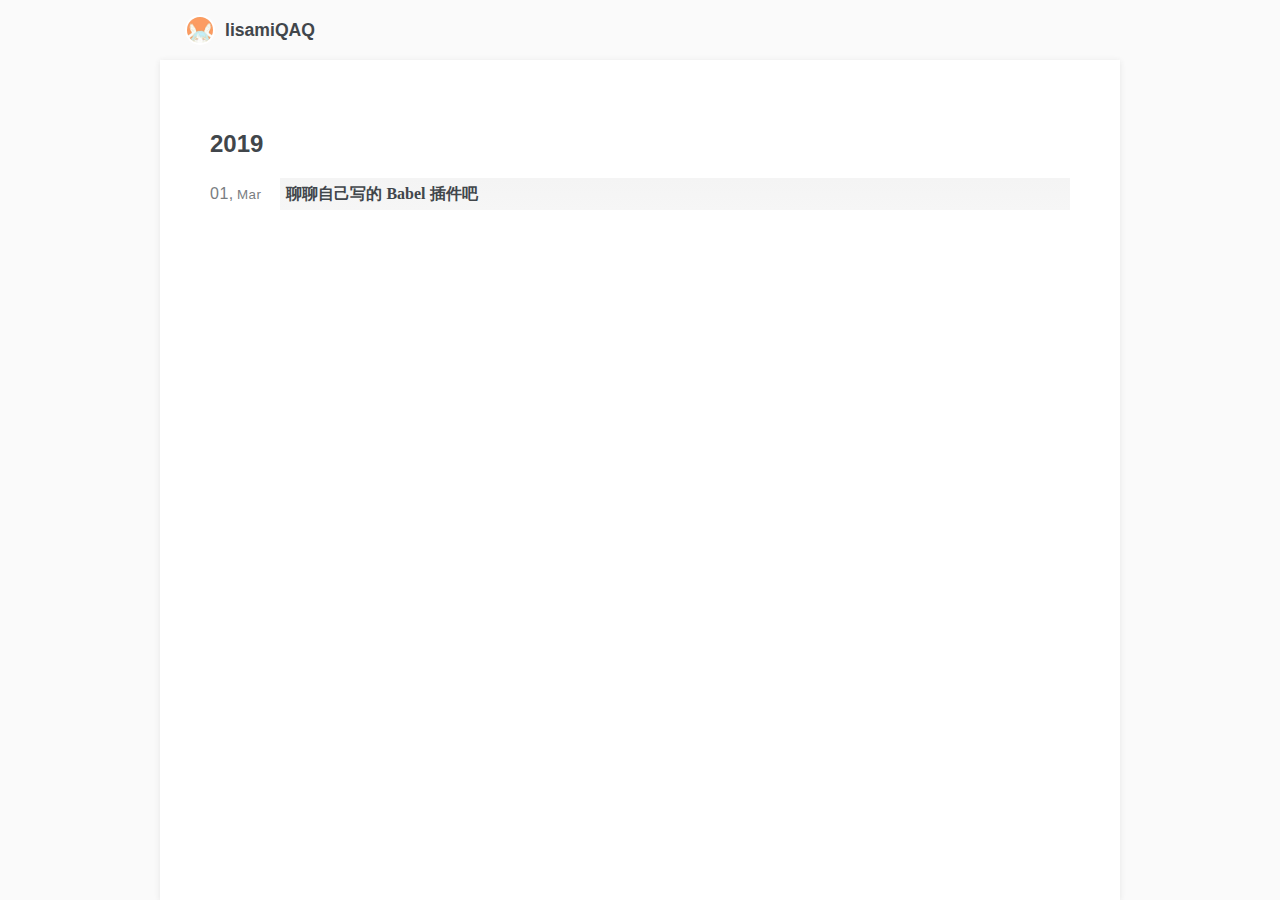
<file: index.html>
<!DOCTYPE html><html lang="en"><head><meta charSet="utf-8"/><meta http-equiv="x-ua-compatible" content="ie=edge"/><meta name="viewport" content="width=device-width, initial-scale=1, shrink-to-fit=no"/><style data-href="/component---src-pages-index-tsx.e9ca99819b977861a19e.css">:not(img){box-sizing:inherit}body{margin:0;box-sizing:border-box;-webkit-tap-highlight-color:transparent;-webkit-overflow-scrolling:touch;font-family:PingFang SC,Helvetica Neue,Helvetica,Arial,Hiragino Sans GB,Microsoft Yahei,WenQuanYi Micro Hei,sans-serif;color:#41464b;background:#fafafa}a{text-decoration:none}.container{margin:0 auto;max-width:960px;display:flex;flex-direction:column;min-height:100vh;background:#fff}</style><style data-href="/app.714e789c58edc4d97d4f.css">code[class*=language-],pre[class*=language-]{color:#000;background:none;text-shadow:0 1px #fff;font-family:Consolas,Monaco,Andale Mono,Ubuntu Mono,monospace;text-align:left;white-space:pre;word-spacing:normal;word-break:normal;word-wrap:normal;line-height:1.5;-moz-tab-size:4;-o-tab-size:4;tab-size:4;-webkit-hyphens:none;-ms-hyphens:none;hyphens:none}code[class*=language-]::-moz-selection,code[class*=language-] ::-moz-selection,pre[class*=language-]::-moz-selection,pre[class*=language-] ::-moz-selection{text-shadow:none;background:#b3d4fc}code[class*=language-]::selection,code[class*=language-] ::selection,pre[class*=language-]::selection,pre[class*=language-] ::selection{text-shadow:none;background:#b3d4fc}@media print{code[class*=language-],pre[class*=language-]{text-shadow:none}}pre[class*=language-]{padding:1em;margin:.5em 0;overflow:auto}:not(pre)>code[class*=language-],pre[class*=language-]{background:#f5f2f0}:not(pre)>code[class*=language-]{padding:.1em;border-radius:.3em;white-space:normal}.token.cdata,.token.comment,.token.doctype,.token.prolog{color:#708090}.token.punctuation{color:#999}.namespace{opacity:.7}.token.boolean,.token.constant,.token.deleted,.token.number,.token.property,.token.symbol,.token.tag{color:#905}.token.attr-name,.token.builtin,.token.char,.token.inserted,.token.selector,.token.string{color:#690}.language-css .token.string,.style .token.string,.token.entity,.token.operator,.token.url{color:#9a6e3a;background:hsla(0,0%,100%,.5)}.token.atrule,.token.attr-value,.token.keyword{color:#07a}.token.class-name,.token.function{color:#dd4a68}.token.important,.token.regex,.token.variable{color:#e90}.token.bold,.token.important{font-weight:700}.token.italic{font-style:italic}.token.entity{cursor:help}</style><meta name="generator" content="Gatsby 2.0.53"/><style data-emotion-css="w1vm2j 70qvj9 bpmjfe 14t4vtm x2ttyv p9qkda c8hcde 5nqr9b 16fxme3 1w66vxe">.css-w1vm2j{height:44px;line-height:44px;padding:0 25px;background:#fafafa;}@media (min-width:768px){.css-w1vm2j{height:60px;line-height:60px;}}.css-70qvj9{display:-webkit-box;display:-webkit-flex;display:-ms-flexbox;display:flex;-webkit-align-items:center;-webkit-box-align:center;-ms-flex-align:center;align-items:center;}.css-bpmjfe{width:30px;height:30px;border-radius:50%;border:2px solid #fff;margin-right:10px;}.css-14t4vtm{margin:0;font-size:1.1rem;}.css-x2ttyv{color:#41464b;}.css-p9qkda{padding:25px;-webkit-flex:1;-ms-flex:1;flex:1;box-shadow:0 1px 6px #e5e5e5;-webkit-overflow-scrolling:'touch';}@media (min-width:768px){.css-p9qkda{padding:50px;}}.css-c8hcde{display:-webkit-box;display:-webkit-flex;display:-ms-flexbox;display:flex;-webkit-align-items:center;-webkit-box-align:center;-ms-flex-align:center;align-items:center;margin:10px 0;}.css-c8hcde:first-of-type{margin-top:0;}.css-c8hcde:nth-of-type(6n){margin-top:1.5em;}.css-5nqr9b{text-align:center;-webkit-letter-spacing:.5px;-moz-letter-spacing:.5px;-ms-letter-spacing:.5px;letter-spacing:.5px;margin-right:.4em;width:50px;margin-right:10px;opacity:0.7;}@media (min-width:768px){.css-5nqr9b{margin-right:20px;}}.css-16fxme3{text-align:right;margin-right:0.2em;}.css-1w66vxe{-webkit-flex:5;-ms-flex:5;flex:5;min-width:0;margin:0;background:linear-gradient(to bottom,#f4f4f4,#f6f6f6);text-transform:capitalize;line-height:1.2;font-weight:bold;}.css-1w66vxe a{display:block;color:inherit;-webkit-text-decoration:none;text-decoration:none;overflow:hidden;text-overflow:ellipsis;white-space:nowrap;padding:.4em;height:100%;width:100%;font-family:Cursive;}</style><title data-react-helmet="true">blog | lisamiQAQ</title><meta data-react-helmet="true" name="description" content="lisamiQAQ的博客"/><meta data-react-helmet="true" property="og:title" content="blog"/><meta data-react-helmet="true" property="og:description" content="lisamiQAQ的博客"/><meta data-react-helmet="true" property="og:type" content="website"/><meta data-react-helmet="true" name="twitter:card" content="summary"/><meta data-react-helmet="true" name="twitter:creator" content="lisamiQAQ"/><meta data-react-helmet="true" name="twitter:title" content="blog"/><meta data-react-helmet="true" name="twitter:description" content="lisamiQAQ的博客"/><link rel="shortcut icon" href="/icons/icon-48x48.png"/><link rel="manifest" href="/manifest.webmanifest"/><meta name="theme-color" content="#fff"/><link as="script" rel="preload" href="/webpack-runtime-bdefd72bb26114ee4779.js"/><link as="script" rel="preload" href="/app-5c0d66273a4c93d2aec3.js"/><link as="script" rel="preload" href="/0-5dbb26a8cfd07b7ce18a.js"/><link as="script" rel="preload" href="/component---src-pages-index-tsx-c246d22ec8b66360a255.js"/><link rel="preload" href="/static/d/173/path---index-6a9-NZuapzHg3X9TaN1iIixfv1W23E.json" as="fetch" crossOrigin="use-credentials"/></head><body><div id="___gatsby"><div style="outline:none" tabindex="-1" role="group"><div class="container"><div class="css-w1vm2j"><header class="css-70qvj9"><div class="css-bpmjfe gatsby-image-wrapper" style="position:relative;overflow:hidden"><div style="width:100%;padding-bottom:100%"></div><img src="[data-uri]" alt="" style="position:absolute;top:0;left:0;width:100%;height:100%;object-fit:cover;object-position:center;opacity:1;transition:opacity 0.5s;transition-delay:0.25s"/><noscript><picture><source srcSet="/static/aa4879a0fa52c75226a0a0eff68233d7/8b23f/avatar.png 128w,
/static/aa4879a0fa52c75226a0a0eff68233d7/d44d4/avatar.png 256w,
/static/aa4879a0fa52c75226a0a0eff68233d7/e1cbb/avatar.png 512w,
/static/aa4879a0fa52c75226a0a0eff68233d7/8dc7d/avatar.png 640w" sizes="(max-width: 512px) 100vw, 512px" /><img src="/static/aa4879a0fa52c75226a0a0eff68233d7/e1cbb/avatar.png" alt="" style="position:absolute;top:0;left:0;transition:opacity 0.5s;transition-delay:0.5s;opacity:1;width:100%;height:100%;object-fit:cover;object-position:center"/></picture></noscript></div><h1 class="css-14t4vtm"><a aria-current="page" class="css-x2ttyv" href="/">lisamiQAQ</a></h1></header></div><div class="css-p9qkda"><div><div class="css-c8hcde e1bp4r9i0"><div class="css-5nqr9b e1bp4r9i1"><span class="css-16fxme3 e1bp4r9i2">01,</span><small>Mar</small></div><div class="css-1w66vxe e1bp4r9i3"><a href="/posts/init/helloworld/">聊聊自己写的 Babel 插件吧</a></div></div></div></div></div></div></div><script>
  
  
  if(true) {
    (function(i,s,o,g,r,a,m){i['GoogleAnalyticsObject']=r;i[r]=i[r]||function(){
    (i[r].q=i[r].q||[]).push(arguments)},i[r].l=1*new Date();a=s.createElement(o),
    m=s.getElementsByTagName(o)[0];a.async=1;a.src=g;m.parentNode.insertBefore(a,m)
    })(window,document,'script','https://www.google-analytics.com/analytics.js','ga');
  }
  if (typeof ga === "function") {
    ga('create', 'UA-63900271-1', 'auto', {});
      
      }
      </script><script id="gatsby-script-loader">/*<![CDATA[*/window.page={"componentChunkName":"component---src-pages-index-tsx","jsonName":"index","path":"/"};window.dataPath="173/path---index-6a9-NZuapzHg3X9TaN1iIixfv1W23E";/*]]>*/</script><script id="gatsby-chunk-mapping">/*<![CDATA[*/window.___chunkMapping={"app":["/app.714e789c58edc4d97d4f.css","/app-5c0d66273a4c93d2aec3.js"],"component---cache-gatsby-mdx-mdx-wrappers-dir-e-943-f-3-a-55183-e-888-a-02-d-6391-f-77-a-7-fc-2-scope-hash-3010-b-3-badc-54-a-9-dfa-4-a-4-c-80-e-419-a-41-b-2-js":["/component---cache-gatsby-mdx-mdx-wrappers-dir-e-943-f-3-a-55183-e-888-a-02-d-6391-f-77-a-7-fc-2-scope-hash-3010-b-3-badc-54-a-9-dfa-4-a-4-c-80-e-419-a-41-b-2-js.55e3682b82445e68b50c.css","/component---cache-gatsby-mdx-mdx-wrappers-dir-e-943-f-3-a-55183-e-888-a-02-d-6391-f-77-a-7-fc-2-scope-hash-3010-b-3-badc-54-a-9-dfa-4-a-4-c-80-e-419-a-41-b-2-js-4c983204219c70abe17f.js"],"component---src-pages-404-tsx":["/component---src-pages-404-tsx.e9ca99819b977861a19e.css","/component---src-pages-404-tsx-5a71867c6fe001b3e2b2.js"],"component---src-pages-index-tsx":["/component---src-pages-index-tsx.e9ca99819b977861a19e.css","/component---src-pages-index-tsx-c246d22ec8b66360a255.js"]};/*]]>*/</script><script src="/component---src-pages-index-tsx-c246d22ec8b66360a255.js" async=""></script><script src="/0-5dbb26a8cfd07b7ce18a.js" async=""></script><script src="/app-5c0d66273a4c93d2aec3.js" async=""></script><script src="/webpack-runtime-bdefd72bb26114ee4779.js" async=""></script></body></html>
</file>
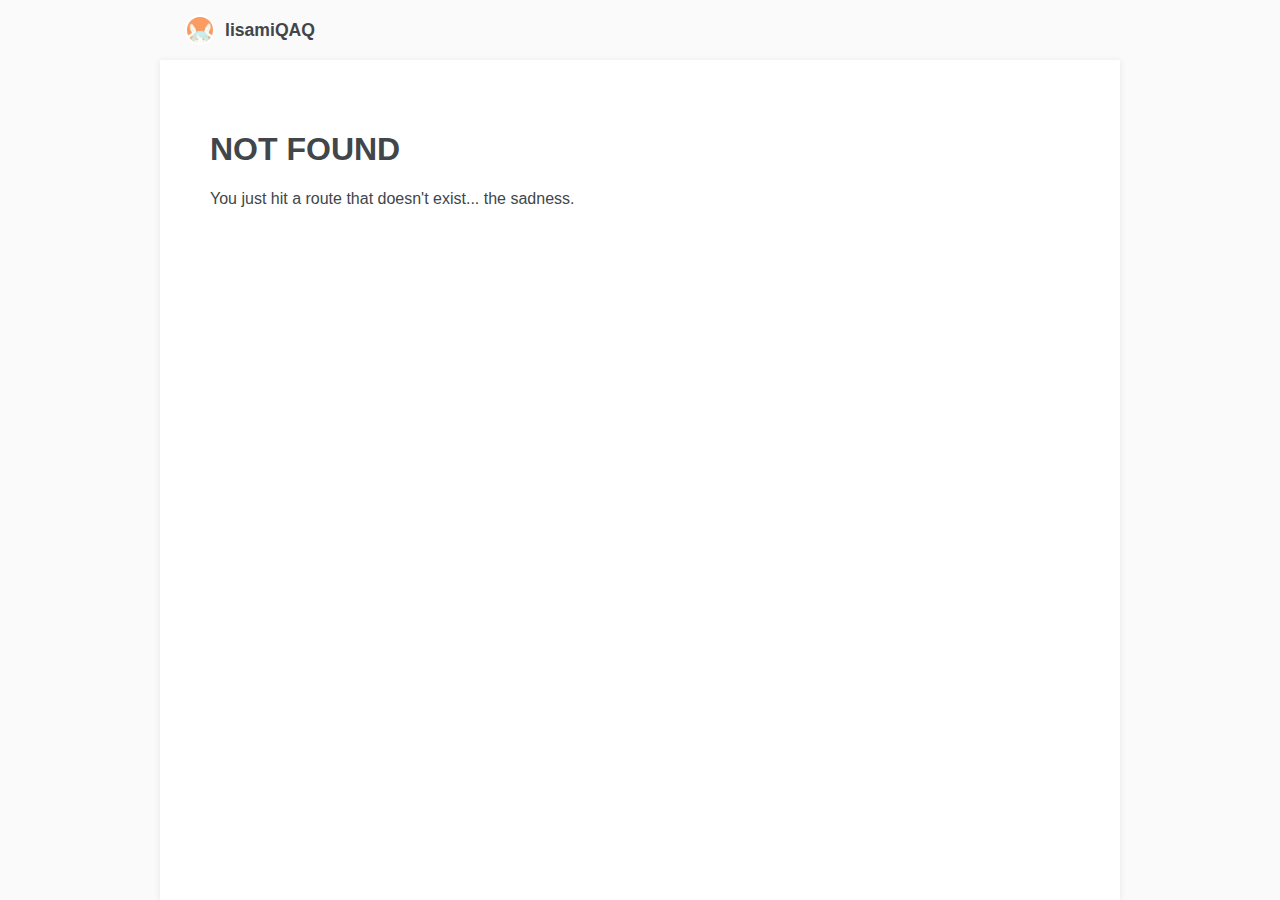
<file: 404/index.html>
<!DOCTYPE html><html><head><meta charSet="utf-8"/><meta http-equiv="x-ua-compatible" content="ie=edge"/><meta name="viewport" content="width=device-width, initial-scale=1, shrink-to-fit=no"/><style data-href="/component---src-pages-404-tsx.e9ca99819b977861a19e.css">:not(img){box-sizing:inherit}body{margin:0;box-sizing:border-box;-webkit-tap-highlight-color:transparent;-webkit-overflow-scrolling:touch;font-family:PingFang SC,Helvetica Neue,Helvetica,Arial,Hiragino Sans GB,Microsoft Yahei,WenQuanYi Micro Hei,sans-serif;color:#41464b;background:#fafafa}a{text-decoration:none}.container{margin:0 auto;max-width:960px;display:flex;flex-direction:column;min-height:100vh;background:#fff}</style><style data-href="/app.714e789c58edc4d97d4f.css">code[class*=language-],pre[class*=language-]{color:#000;background:none;text-shadow:0 1px #fff;font-family:Consolas,Monaco,Andale Mono,Ubuntu Mono,monospace;text-align:left;white-space:pre;word-spacing:normal;word-break:normal;word-wrap:normal;line-height:1.5;-moz-tab-size:4;-o-tab-size:4;tab-size:4;-webkit-hyphens:none;-ms-hyphens:none;hyphens:none}code[class*=language-]::-moz-selection,code[class*=language-] ::-moz-selection,pre[class*=language-]::-moz-selection,pre[class*=language-] ::-moz-selection{text-shadow:none;background:#b3d4fc}code[class*=language-]::selection,code[class*=language-] ::selection,pre[class*=language-]::selection,pre[class*=language-] ::selection{text-shadow:none;background:#b3d4fc}@media print{code[class*=language-],pre[class*=language-]{text-shadow:none}}pre[class*=language-]{padding:1em;margin:.5em 0;overflow:auto}:not(pre)>code[class*=language-],pre[class*=language-]{background:#f5f2f0}:not(pre)>code[class*=language-]{padding:.1em;border-radius:.3em;white-space:normal}.token.cdata,.token.comment,.token.doctype,.token.prolog{color:#708090}.token.punctuation{color:#999}.namespace{opacity:.7}.token.boolean,.token.constant,.token.deleted,.token.number,.token.property,.token.symbol,.token.tag{color:#905}.token.attr-name,.token.builtin,.token.char,.token.inserted,.token.selector,.token.string{color:#690}.language-css .token.string,.style .token.string,.token.entity,.token.operator,.token.url{color:#9a6e3a;background:hsla(0,0%,100%,.5)}.token.atrule,.token.attr-value,.token.keyword{color:#07a}.token.class-name,.token.function{color:#dd4a68}.token.important,.token.regex,.token.variable{color:#e90}.token.bold,.token.important{font-weight:700}.token.italic{font-style:italic}.token.entity{cursor:help}</style><meta name="generator" content="Gatsby 2.0.53"/><style data-emotion-css="w1vm2j 70qvj9 bpmjfe 14t4vtm x2ttyv p9qkda">.css-w1vm2j{height:44px;line-height:44px;padding:0 25px;background:#fafafa;}@media (min-width:768px){.css-w1vm2j{height:60px;line-height:60px;}}.css-70qvj9{display:-webkit-box;display:-webkit-flex;display:-ms-flexbox;display:flex;-webkit-align-items:center;-webkit-box-align:center;-ms-flex-align:center;align-items:center;}.css-bpmjfe{width:30px;height:30px;border-radius:50%;border:2px solid #fff;margin-right:10px;}.css-14t4vtm{margin:0;font-size:1.1rem;}.css-x2ttyv{color:#41464b;}.css-p9qkda{padding:25px;-webkit-flex:1;-ms-flex:1;flex:1;box-shadow:0 1px 6px #e5e5e5;-webkit-overflow-scrolling:'touch';}@media (min-width:768px){.css-p9qkda{padding:50px;}}</style><title data-react-helmet="true"></title><link rel="shortcut icon" href="/icons/icon-48x48.png"/><link rel="manifest" href="/manifest.webmanifest"/><meta name="theme-color" content="#fff"/><link as="script" rel="preload" href="/webpack-runtime-bdefd72bb26114ee4779.js"/><link as="script" rel="preload" href="/app-5c0d66273a4c93d2aec3.js"/><link as="script" rel="preload" href="/component---src-pages-404-tsx-5a71867c6fe001b3e2b2.js"/><link rel="preload" href="/static/d/44/path---404-22-d-bce-NZuapzHg3X9TaN1iIixfv1W23E.json" as="fetch" crossOrigin="use-credentials"/></head><body><div id="___gatsby"><div style="outline:none" tabindex="-1" role="group"><div class="container"><div class="css-w1vm2j"><header class="css-70qvj9"><div class="css-bpmjfe gatsby-image-wrapper" style="position:relative;overflow:hidden"><div style="width:100%;padding-bottom:100%"></div><img src="[data-uri]" alt="" style="position:absolute;top:0;left:0;width:100%;height:100%;object-fit:cover;object-position:center;opacity:1;transition:opacity 0.5s;transition-delay:0.25s"/><noscript><picture><source srcSet="/static/aa4879a0fa52c75226a0a0eff68233d7/8b23f/avatar.png 128w,
/static/aa4879a0fa52c75226a0a0eff68233d7/d44d4/avatar.png 256w,
/static/aa4879a0fa52c75226a0a0eff68233d7/e1cbb/avatar.png 512w,
/static/aa4879a0fa52c75226a0a0eff68233d7/8dc7d/avatar.png 640w" sizes="(max-width: 512px) 100vw, 512px" /><img src="/static/aa4879a0fa52c75226a0a0eff68233d7/e1cbb/avatar.png" alt="" style="position:absolute;top:0;left:0;transition:opacity 0.5s;transition-delay:0.5s;opacity:1;width:100%;height:100%;object-fit:cover;object-position:center"/></picture></noscript></div><h1 class="css-14t4vtm"><a class="css-x2ttyv" href="/">lisamiQAQ</a></h1></header></div><div class="css-p9qkda"><h1>NOT FOUND</h1><p>You just hit a route that doesn&#x27;t exist... the sadness.</p></div></div></div></div><script>
  
  
  if(true) {
    (function(i,s,o,g,r,a,m){i['GoogleAnalyticsObject']=r;i[r]=i[r]||function(){
    (i[r].q=i[r].q||[]).push(arguments)},i[r].l=1*new Date();a=s.createElement(o),
    m=s.getElementsByTagName(o)[0];a.async=1;a.src=g;m.parentNode.insertBefore(a,m)
    })(window,document,'script','https://www.google-analytics.com/analytics.js','ga');
  }
  if (typeof ga === "function") {
    ga('create', 'UA-63900271-1', 'auto', {});
      
      }
      </script><script id="gatsby-script-loader">/*<![CDATA[*/window.page={"componentChunkName":"component---src-pages-404-tsx","jsonName":"404-22d","path":"/404/"};window.dataPath="44/path---404-22-d-bce-NZuapzHg3X9TaN1iIixfv1W23E";/*]]>*/</script><script id="gatsby-chunk-mapping">/*<![CDATA[*/window.___chunkMapping={"app":["/app.714e789c58edc4d97d4f.css","/app-5c0d66273a4c93d2aec3.js"],"component---cache-gatsby-mdx-mdx-wrappers-dir-e-943-f-3-a-55183-e-888-a-02-d-6391-f-77-a-7-fc-2-scope-hash-3010-b-3-badc-54-a-9-dfa-4-a-4-c-80-e-419-a-41-b-2-js":["/component---cache-gatsby-mdx-mdx-wrappers-dir-e-943-f-3-a-55183-e-888-a-02-d-6391-f-77-a-7-fc-2-scope-hash-3010-b-3-badc-54-a-9-dfa-4-a-4-c-80-e-419-a-41-b-2-js.55e3682b82445e68b50c.css","/component---cache-gatsby-mdx-mdx-wrappers-dir-e-943-f-3-a-55183-e-888-a-02-d-6391-f-77-a-7-fc-2-scope-hash-3010-b-3-badc-54-a-9-dfa-4-a-4-c-80-e-419-a-41-b-2-js-4c983204219c70abe17f.js"],"component---src-pages-404-tsx":["/component---src-pages-404-tsx.e9ca99819b977861a19e.css","/component---src-pages-404-tsx-5a71867c6fe001b3e2b2.js"],"component---src-pages-index-tsx":["/component---src-pages-index-tsx.e9ca99819b977861a19e.css","/component---src-pages-index-tsx-c246d22ec8b66360a255.js"]};/*]]>*/</script><script src="/component---src-pages-404-tsx-5a71867c6fe001b3e2b2.js" async=""></script><script src="/app-5c0d66273a4c93d2aec3.js" async=""></script><script src="/webpack-runtime-bdefd72bb26114ee4779.js" async=""></script></body></html>
</file>
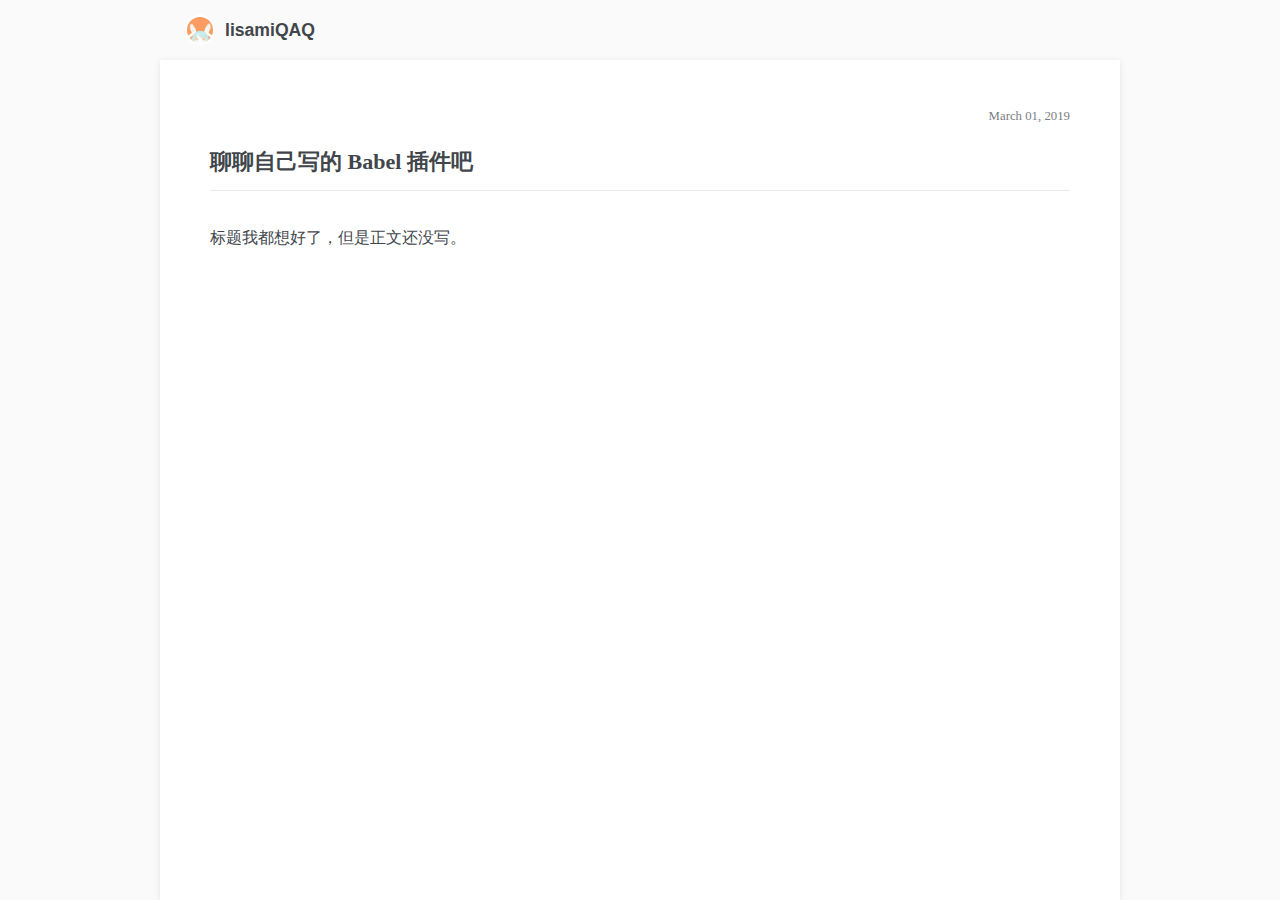
<file: posts/init/helloworld/index.html>
<!DOCTYPE html><html lang="en"><head><meta charSet="utf-8"/><meta http-equiv="x-ua-compatible" content="ie=edge"/><meta name="viewport" content="width=device-width, initial-scale=1, shrink-to-fit=no"/><style data-href="/component---cache-gatsby-mdx-mdx-wrappers-dir-e-943-f-3-a-55183-e-888-a-02-d-6391-f-77-a-7-fc-2-scope-hash-3010-b-3-badc-54-a-9-dfa-4-a-4-c-80-e-419-a-41-b-2-js.55e3682b82445e68b50c.css">:not(img){box-sizing:inherit}body{margin:0;box-sizing:border-box;-webkit-tap-highlight-color:transparent;-webkit-overflow-scrolling:touch;font-family:PingFang SC,Helvetica Neue,Helvetica,Arial,Hiragino Sans GB,Microsoft Yahei,WenQuanYi Micro Hei,sans-serif;color:#41464b;background:#fafafa}a{text-decoration:none}.container{margin:0 auto;max-width:960px;display:flex;flex-direction:column;min-height:100vh;background:#fff}code[class*=language-],pre[class*=language-]{color:inherit}:not(pre)>code[class*=language-],pre[class*=language-]{background-color:#f7f7f7;border:1px solid rgba(208,212,217,.5);padding:.8em;font-size:.9em}:not(pre)>code[class*=language-]{padding:.1em;border:none;font-size:1em;background:linear-gradient(180deg,#f4f4f4,#f6f6f6)}</style><style data-href="/app.714e789c58edc4d97d4f.css">code[class*=language-],pre[class*=language-]{color:#000;background:none;text-shadow:0 1px #fff;font-family:Consolas,Monaco,Andale Mono,Ubuntu Mono,monospace;text-align:left;white-space:pre;word-spacing:normal;word-break:normal;word-wrap:normal;line-height:1.5;-moz-tab-size:4;-o-tab-size:4;tab-size:4;-webkit-hyphens:none;-ms-hyphens:none;hyphens:none}code[class*=language-]::-moz-selection,code[class*=language-] ::-moz-selection,pre[class*=language-]::-moz-selection,pre[class*=language-] ::-moz-selection{text-shadow:none;background:#b3d4fc}code[class*=language-]::selection,code[class*=language-] ::selection,pre[class*=language-]::selection,pre[class*=language-] ::selection{text-shadow:none;background:#b3d4fc}@media print{code[class*=language-],pre[class*=language-]{text-shadow:none}}pre[class*=language-]{padding:1em;margin:.5em 0;overflow:auto}:not(pre)>code[class*=language-],pre[class*=language-]{background:#f5f2f0}:not(pre)>code[class*=language-]{padding:.1em;border-radius:.3em;white-space:normal}.token.cdata,.token.comment,.token.doctype,.token.prolog{color:#708090}.token.punctuation{color:#999}.namespace{opacity:.7}.token.boolean,.token.constant,.token.deleted,.token.number,.token.property,.token.symbol,.token.tag{color:#905}.token.attr-name,.token.builtin,.token.char,.token.inserted,.token.selector,.token.string{color:#690}.language-css .token.string,.style .token.string,.token.entity,.token.operator,.token.url{color:#9a6e3a;background:hsla(0,0%,100%,.5)}.token.atrule,.token.attr-value,.token.keyword{color:#07a}.token.class-name,.token.function{color:#dd4a68}.token.important,.token.regex,.token.variable{color:#e90}.token.bold,.token.important{font-weight:700}.token.italic{font-style:italic}.token.entity{cursor:help}</style><meta name="generator" content="Gatsby 2.0.53"/><style data-emotion-css="w1vm2j 70qvj9 bpmjfe 14t4vtm x2ttyv p9qkda q00yo9 1nkq6hp obocx">.css-w1vm2j{height:44px;line-height:44px;padding:0 25px;background:#fafafa;}@media (min-width:768px){.css-w1vm2j{height:60px;line-height:60px;}}.css-70qvj9{display:-webkit-box;display:-webkit-flex;display:-ms-flexbox;display:flex;-webkit-align-items:center;-webkit-box-align:center;-ms-flex-align:center;align-items:center;}.css-bpmjfe{width:30px;height:30px;border-radius:50%;border:2px solid #fff;margin-right:10px;}.css-14t4vtm{margin:0;font-size:1.1rem;}.css-x2ttyv{color:#41464b;}.css-p9qkda{padding:25px;-webkit-flex:1;-ms-flex:1;flex:1;box-shadow:0 1px 6px #e5e5e5;-webkit-overflow-scrolling:'touch';}@media (min-width:768px){.css-p9qkda{padding:50px;}}.css-q00yo9{line-height:1.7;font-family:Cursive;}.css-q00yo9 a{color:#70b1e7;}.css-q00yo9 h1{font-size:22px;}.css-q00yo9 h2{font-size:20px;}.css-q00yo9 h3{font-size:18px;}.css-q00yo9 h4,.css-q00yo9 h5{font-size:16px;}.css-q00yo9 h1,.css-q00yo9 h2,.css-q00yo9 h3,.css-q00yo9 h4,.css-q00yo9 h5{line-height:1.25;}@media (min-width:768px){.css-q00yo9 h2,.css-q00yo9 h3,.css-q00yo9 h4,.css-q00yo9 h5{margin-bottom:1em;}.css-q00yo9 h2{margin-top:2em;}.css-q00yo9 h3{margin-top:1.5em;}.css-q00yo9 h4{margin-top:1em;}}.css-q00yo9 blockquote{color:#a5a5a5;padding-left:15px;border-left:5px solid #f0f0f0;margin:0;}.css-1nkq6hp{font-size:0.8em;opacity:0.7;text-align:right;line-height:1;}.css-obocx{padding:25px 0 15px 0;margin:0;border-bottom:0.5px solid rgb(235,235,235);}@media (min-width:768px){.css-obocx{margin-bottom:1.5em;}}</style><title data-react-helmet="true">聊聊自己写的 Babel 插件吧 | lisamiQAQ</title><meta data-react-helmet="true" name="description" content="lisamiQAQ的博客"/><meta data-react-helmet="true" property="og:title" content="聊聊自己写的 Babel 插件吧"/><meta data-react-helmet="true" property="og:description" content="lisamiQAQ的博客"/><meta data-react-helmet="true" property="og:type" content="website"/><meta data-react-helmet="true" name="twitter:card" content="summary"/><meta data-react-helmet="true" name="twitter:creator" content="lisamiQAQ"/><meta data-react-helmet="true" name="twitter:title" content="聊聊自己写的 Babel 插件吧"/><meta data-react-helmet="true" name="twitter:description" content="lisamiQAQ的博客"/><link rel="shortcut icon" href="/icons/icon-48x48.png"/><link rel="manifest" href="/manifest.webmanifest"/><meta name="theme-color" content="#fff"/><link as="script" rel="preload" href="/webpack-runtime-bdefd72bb26114ee4779.js"/><link as="script" rel="preload" href="/app-5c0d66273a4c93d2aec3.js"/><link as="script" rel="preload" href="/0-5dbb26a8cfd07b7ce18a.js"/><link as="script" rel="preload" href="/component---cache-gatsby-mdx-mdx-wrappers-dir-e-943-f-3-a-55183-e-888-a-02-d-6391-f-77-a-7-fc-2-scope-hash-3010-b-3-badc-54-a-9-dfa-4-a-4-c-80-e-419-a-41-b-2-js-4c983204219c70abe17f.js"/><link rel="preload" href="/static/d/486/path---posts-init-helloworld-72-a-d0c-c3ULvBaKhU1BCrSIHCC07lFT6GU.json" as="fetch" crossOrigin="use-credentials"/></head><body><div id="___gatsby"><div style="outline:none" tabindex="-1" role="group"><div class="container"><div class="css-w1vm2j"><header class="css-70qvj9"><div class="css-bpmjfe gatsby-image-wrapper" style="position:relative;overflow:hidden"><div style="width:100%;padding-bottom:100%"></div><img src="[data-uri]" alt="" style="position:absolute;top:0;left:0;width:100%;height:100%;object-fit:cover;object-position:center;opacity:1;transition:opacity 0.5s;transition-delay:0.25s"/><noscript><picture><source srcSet="/static/aa4879a0fa52c75226a0a0eff68233d7/8b23f/avatar.png 128w,
/static/aa4879a0fa52c75226a0a0eff68233d7/d44d4/avatar.png 256w,
/static/aa4879a0fa52c75226a0a0eff68233d7/e1cbb/avatar.png 512w,
/static/aa4879a0fa52c75226a0a0eff68233d7/8dc7d/avatar.png 640w" sizes="(max-width: 512px) 100vw, 512px" /><img src="/static/aa4879a0fa52c75226a0a0eff68233d7/e1cbb/avatar.png" alt="" style="position:absolute;top:0;left:0;transition:opacity 0.5s;transition-delay:0.5s;opacity:1;width:100%;height:100%;object-fit:cover;object-position:center"/></picture></noscript></div><h1 class="css-14t4vtm"><a class="css-x2ttyv" href="/">lisamiQAQ</a></h1></header></div><div class="css-p9qkda"><article class="css-q00yo9 ea90uuc0"><div class="css-1nkq6hp ea90uuc1">March 01, 2019</div><h1 class="css-obocx ea90uuc2">聊聊自己写的 Babel 插件吧</h1><div><p>标题我都想好了，但是正文还没写。</p></div></article></div></div></div></div><script>
  
  
  if(true) {
    (function(i,s,o,g,r,a,m){i['GoogleAnalyticsObject']=r;i[r]=i[r]||function(){
    (i[r].q=i[r].q||[]).push(arguments)},i[r].l=1*new Date();a=s.createElement(o),
    m=s.getElementsByTagName(o)[0];a.async=1;a.src=g;m.parentNode.insertBefore(a,m)
    })(window,document,'script','https://www.google-analytics.com/analytics.js','ga');
  }
  if (typeof ga === "function") {
    ga('create', 'UA-63900271-1', 'auto', {});
      
      }
      </script><script id="gatsby-script-loader">/*<![CDATA[*/window.page={"componentChunkName":"component---cache-gatsby-mdx-mdx-wrappers-dir-e-943-f-3-a-55183-e-888-a-02-d-6391-f-77-a-7-fc-2-scope-hash-3010-b-3-badc-54-a-9-dfa-4-a-4-c-80-e-419-a-41-b-2-js","jsonName":"posts-init-helloworld-72a","path":"/posts/init/helloworld/"};window.dataPath="486/path---posts-init-helloworld-72-a-d0c-c3ULvBaKhU1BCrSIHCC07lFT6GU";/*]]>*/</script><script id="gatsby-chunk-mapping">/*<![CDATA[*/window.___chunkMapping={"app":["/app.714e789c58edc4d97d4f.css","/app-5c0d66273a4c93d2aec3.js"],"component---cache-gatsby-mdx-mdx-wrappers-dir-e-943-f-3-a-55183-e-888-a-02-d-6391-f-77-a-7-fc-2-scope-hash-3010-b-3-badc-54-a-9-dfa-4-a-4-c-80-e-419-a-41-b-2-js":["/component---cache-gatsby-mdx-mdx-wrappers-dir-e-943-f-3-a-55183-e-888-a-02-d-6391-f-77-a-7-fc-2-scope-hash-3010-b-3-badc-54-a-9-dfa-4-a-4-c-80-e-419-a-41-b-2-js.55e3682b82445e68b50c.css","/component---cache-gatsby-mdx-mdx-wrappers-dir-e-943-f-3-a-55183-e-888-a-02-d-6391-f-77-a-7-fc-2-scope-hash-3010-b-3-badc-54-a-9-dfa-4-a-4-c-80-e-419-a-41-b-2-js-4c983204219c70abe17f.js"],"component---src-pages-404-tsx":["/component---src-pages-404-tsx.e9ca99819b977861a19e.css","/component---src-pages-404-tsx-5a71867c6fe001b3e2b2.js"],"component---src-pages-index-tsx":["/component---src-pages-index-tsx.e9ca99819b977861a19e.css","/component---src-pages-index-tsx-c246d22ec8b66360a255.js"]};/*]]>*/</script><script src="/component---cache-gatsby-mdx-mdx-wrappers-dir-e-943-f-3-a-55183-e-888-a-02-d-6391-f-77-a-7-fc-2-scope-hash-3010-b-3-badc-54-a-9-dfa-4-a-4-c-80-e-419-a-41-b-2-js-4c983204219c70abe17f.js" async=""></script><script src="/0-5dbb26a8cfd07b7ce18a.js" async=""></script><script src="/app-5c0d66273a4c93d2aec3.js" async=""></script><script src="/webpack-runtime-bdefd72bb26114ee4779.js" async=""></script></body></html>
</file>
